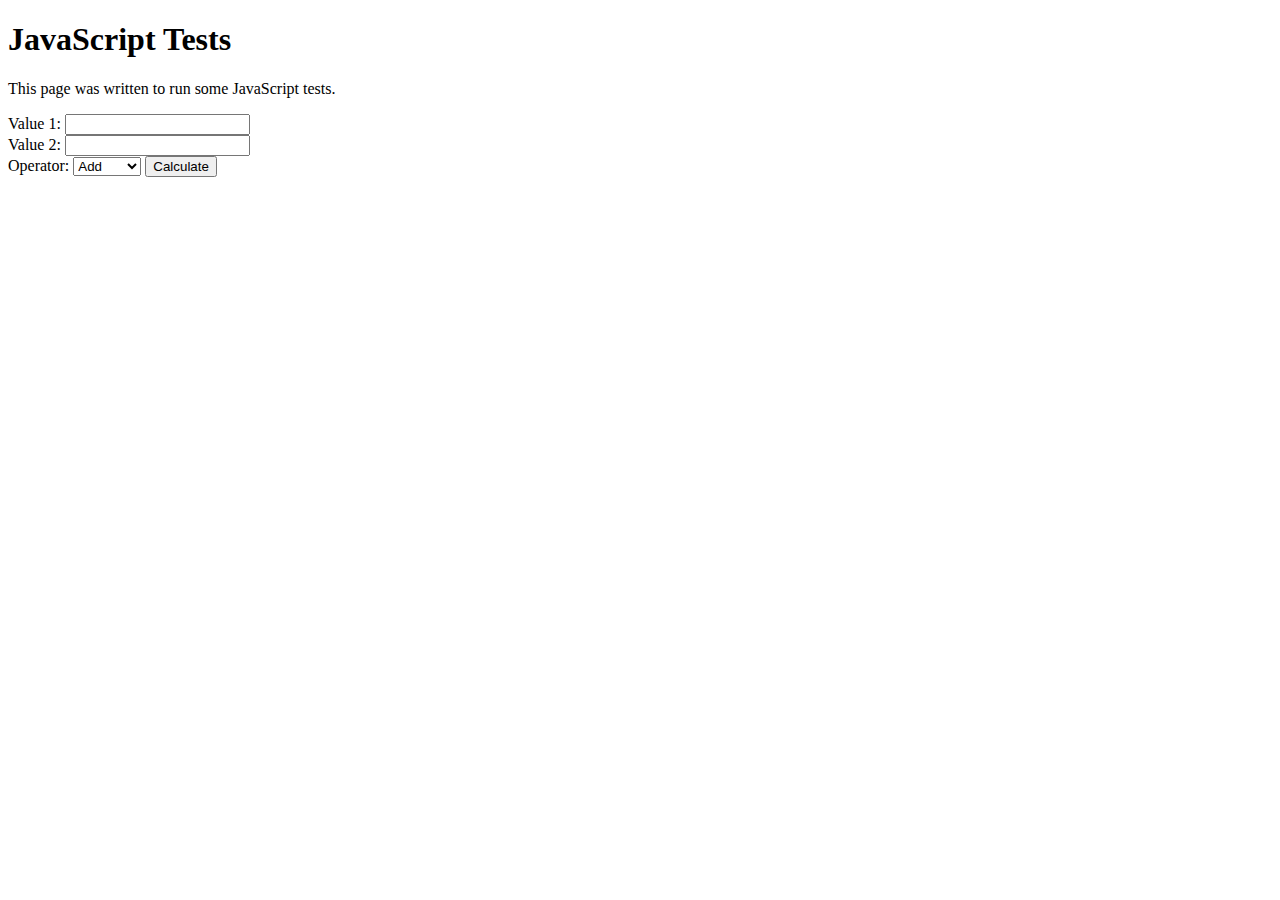
<file: basicsJS/index.html>
<!DOCTYPE html>
<html lang="en">
<head>
    <meta charset="UTF-8">
    <meta http-equiv="X-UA-Compatible" content="IE=edge">
    <meta name="viewport" content="width=device-width, initial-scale=1.0">
    <title>JS</title>
</head>
<body>
    <h1>JavaScript Tests</h1>    
    <p>This page was written to run some JavaScript tests.</p>
    <form>
        Value 1: <input type="text" id="value1"><br>
        Value 2: <input type="text" id="value2"><br>
        Operator:
        <select id="operator">
            <option value="add">Add</option>
            <option value="min">Minus</option>
            <option value="div">Divide</option>
            <option value="mul">Multiply</option>
        </select>
        <button type="button" onclick="calc()">Calculate</button>
    </form>

    <p id="result"></p>
    <p id="result1"></p>
</body>
<script src="005prevAndNext.js"></script>
</html>
</file>
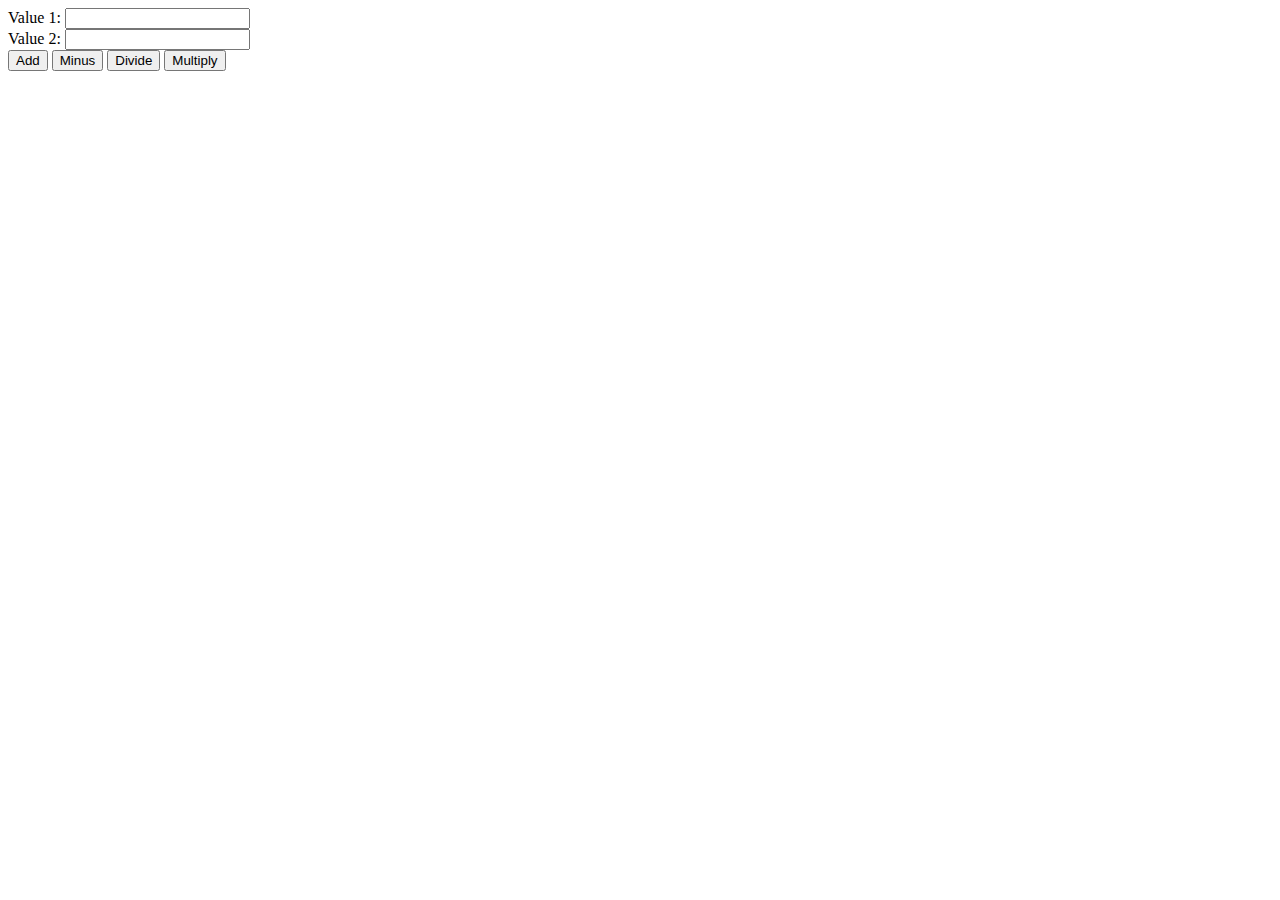
<file: calculatorJS/index.html>
<!DOCTYPE html>
<html lang="en">
<head>
    <meta charset="UTF-8">
    <meta http-equiv="X-UA-Compatible" content="IE=edge">
    <meta name="viewport" content="width=device-width, initial-scale=1.0">
    <title>Calculator</title>
</head>
<body>
    <div class="main">
        <form>
            Value 1: <input type="text" id="value1"><br>
            Value 2: <input type="text" id="value2"><br>
            <button type="button" onclick="add()">Add</button>
            <button type="button" onclick="min()">Minus</button>
            <button type="button" onclick="div()">Divide</button>
            <button type="button" onclick="mul()">Multiply</button>
        </form>
        
        <div id="result"></div>
    </div>
</body>
<script src="js/main.js"></script>
</html>
</file>
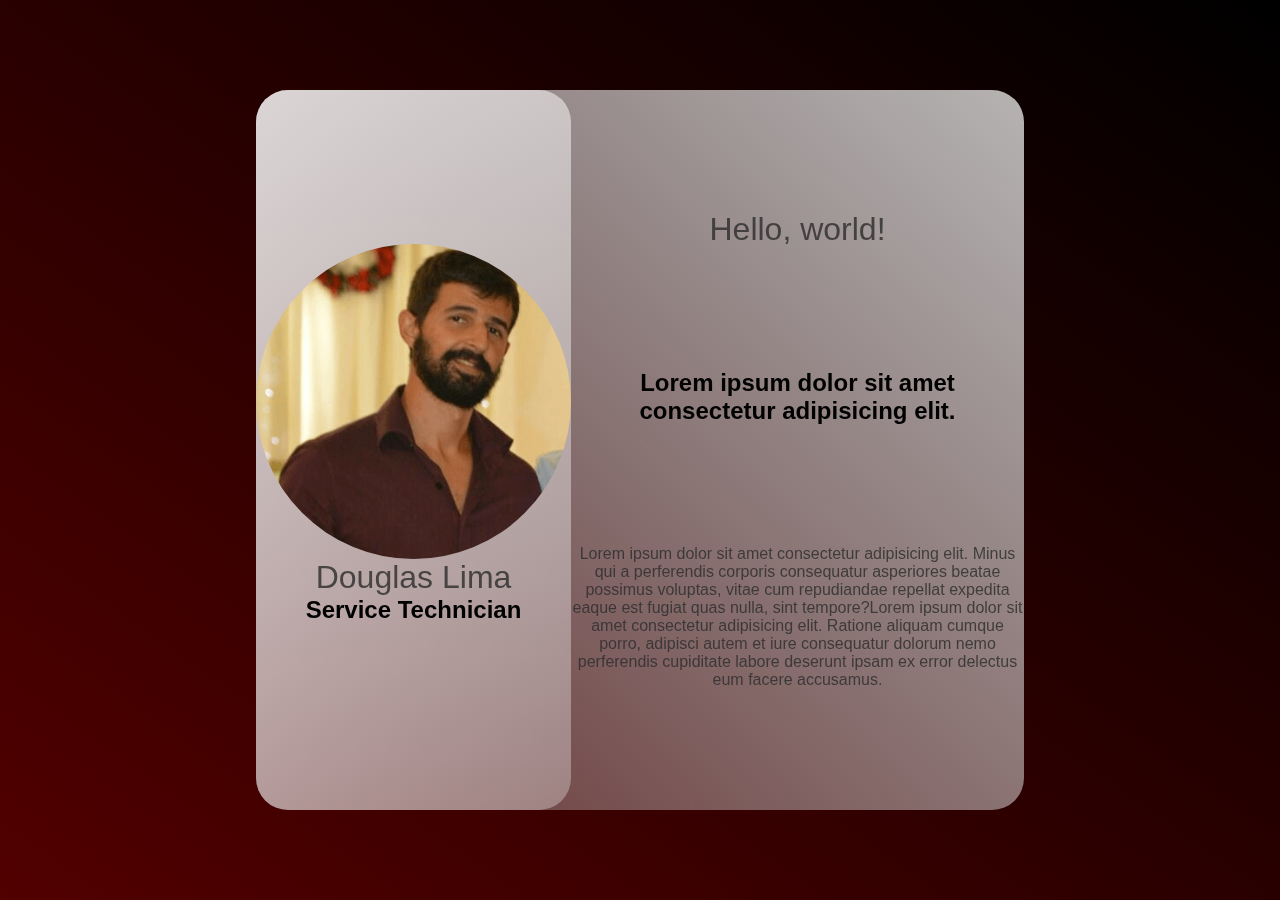
<file: learningJS/001/index.html>
<!DOCTYPE html>
<html lang="en">
<head>
    <meta charset="UTF-8">
    <meta name="viewport" content="width=device-width, initial-scale=1.0">
    <link rel="stylesheet" href="https://use.fontawesome.com/releases/v5.7.2/css/all.css" integrity="sha384-fnmOCqbTlWIlj8LyTjo7mOUStjsKC4pOpQbqyi7RrhN7udi9RwhKkMHpvLbHG9Sr" crossorigin="anonymous">
    <link rel="stylesheet" href="css/style.css">
    <title>First JS Code</title>
</head>
<body>
    <main>
        <section class="glass">
            <div class="dashboard">
                <img src="img/profile.png" alt="profile">
                <h1>Douglas Lima</h1>
                <h2>Service Technician</h2>
                <div class="social-media">
                    <ul class="nav-list">
                        <li><a href="#" class="icon-link"><i class="fab fa-instagram"></i></a></li>
                        <li><a href="#" class="icon-link"><i class="fab fa-facebook-square"></i></a></li>
                        <li><a href="#" class="icon-link"><i class="fab fa-twitter-square"></i></a></li>
                        <li><a href="#" class="icon-link"><i class="fab fa-linkedin-in"></i></a></li>
                        <li><a href="#" class="icon-link"><i class="fab fa-github"></i></a></li>
                    </ul>
                </div>
            </div>
            <div class="landing">
                <h1>Hello, world!</h1>
                <h2>Lorem ipsum dolor sit amet consectetur adipisicing elit.</h2>
                <p>Lorem ipsum dolor sit amet consectetur adipisicing elit. Minus qui a perferendis corporis consequatur asperiores beatae possimus voluptas, vitae cum repudiandae repellat expedita eaque est fugiat quas nulla, sint tempore?Lorem ipsum dolor sit amet consectetur adipisicing elit. Ratione aliquam cumque porro, adipisci autem et iure consequatur dolorum nemo perferendis cupiditate labore deserunt ipsam ex error delectus eum facere accusamus.</p>
            </div>            
        </section>
    </main>
    <script src="js/script.js"></script>
</body>
</html>
</file>
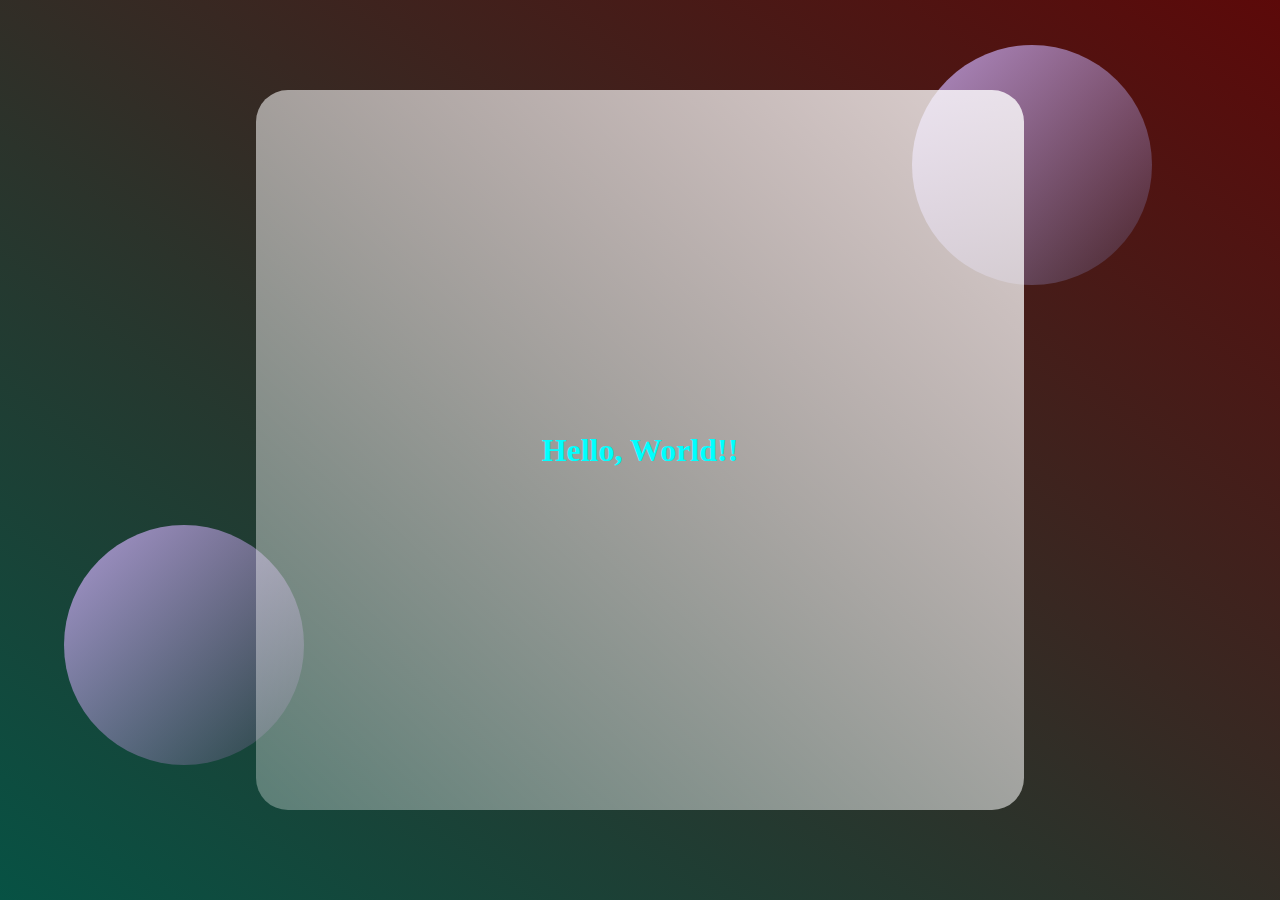
<file: learningJS/002/index.html>
<!DOCTYPE html>
<html lang="en">
<head>
    <meta charset="UTF-8">
    <meta name="viewport" content="width=device-width, initial-scale=1.0">
    <title>Learning JavaScript</title>
    <style>
        *{
            margin: 0;
            padding: 0;
            box-sizing: border-box;
        }
        main{
            min-height: 100vh;
            background: linear-gradient(to right top,
            #075244,
            #5c0909);
            display: flex;
            align-items: center;
            justify-content: center;
        }
        .glass{
            background: white;
            min-height: 80vh;
            width: 60%;
            background: linear-gradient(to left bottom,
            rgba(255, 255, 255, 0.8),
            rgba(255, 255, 255, 0.3));
            display: flex;
            align-items: center;
            justify-content: center;
            border-radius: 2rem;
            z-index: 3;
        }
        .circle1,
        .circle2{
            background: white;
            background: linear-gradient(to right bottom,
            rgba(204, 173, 245, 0.8),
            rgba(70, 66, 90, 0.3));
            height: 15rem;
            width: 15rem;
            position: absolute;
            border-radius: 50%;
        }
        .circle1{
            top: 5%;
            right: 10%;
        }
        .circle2{
            bottom: 15%;
            left:5%
        }
        h1{
            color: aqua;
        }
    </style>
</head>
<body>
    <main>
        <section class="glass">
            <h1>Hello, World!!</h1>
        </section>
    </main>
    <div class="circle1"></div>
    <div class="circle2"></div>
    <script>
        var n1 = Number(window.prompt('Enter a number. '));
        var n2 = Number(window.prompt('Enter another number. '));
        var result = n1 + n2;
        window.alert('The result is: ' + String(result));
    </script>
</body>
</html>
</file>
<file: learningJS/001/css/style.css>
*{
    margin: 0;
    padding: 0;
    box-sizing: border-box;
}

h1,
p{
    color: rgb(44, 44, 44);
    font-weight: 300;
    font-size: 300;
    opacity: 0.8;
}

main{
    font-family: 'Lucida Sans', 'Lucida Sans Regular', 'Lucida Grande', 'Lucida Sans Unicode', Geneva, Verdana, sans-serif;
    min-height: 100vh;
    background: linear-gradient(to right top, rgb(82, 0, 0, 1), rgb(0, 0, 0));
    display: flex;
    align-items: center;
    justify-content: center;
}

.glass{
    background: white;
    min-height: 80vh;
    width: 60%;
    background: linear-gradient(to left bottom, rgba(255, 255, 255, 0.7), rgba(255, 255, 255, 0.2));
    display: flex;
    backdrop-filter: blur(2rem);
    border-radius: 2rem;
    z-index: 3;
}

img{
    width: 35vh;
    border-radius: 50%;
}
.dashboard{
    flex: 1;
    display: flex;
    flex-direction: column;
    align-items: center;
    justify-content: center;
    text-align: center;
    background: linear-gradient(to right bottom, rgba(255, 255, 255, 0.7), rgba(255, 255, 255, 0.3));
    border-radius: 2rem;
}

.landing{
    flex: 2;
    display: flex;
    flex-direction: column;
    align-items: center;
    justify-content: space-evenly;
    text-align: center;
}

li{
    margin: 0 1rem;
}

.social-media{
    margin-top: 2rem;
    font-size: 1.2rem;
    transition: color 650ms;
}

.nav-list{
    color: #444444;
    list-style: none;
    width: 100%;
    height: 100%;
    display: flex;
    justify-content: center;
    align-items: center;
}

.fa-linkedin-in,
.fa-facebook-square,
.fa-twitter-square,
.fa-github,
.fa-instagram{
    color: #444444;
}
.fa-facebook-square:hover{
    color: #4267b2;
}

.fa-twitter-square:hover{
    color: #38a1f3;
}

.fa-linkedin-in:hover{
    color: #1515ff;
}

.fa-github:hover{
    color: #000000a4;
}

.fa-instagram:hover{
    color: rgb(179, 20, 47);
}
</file>
